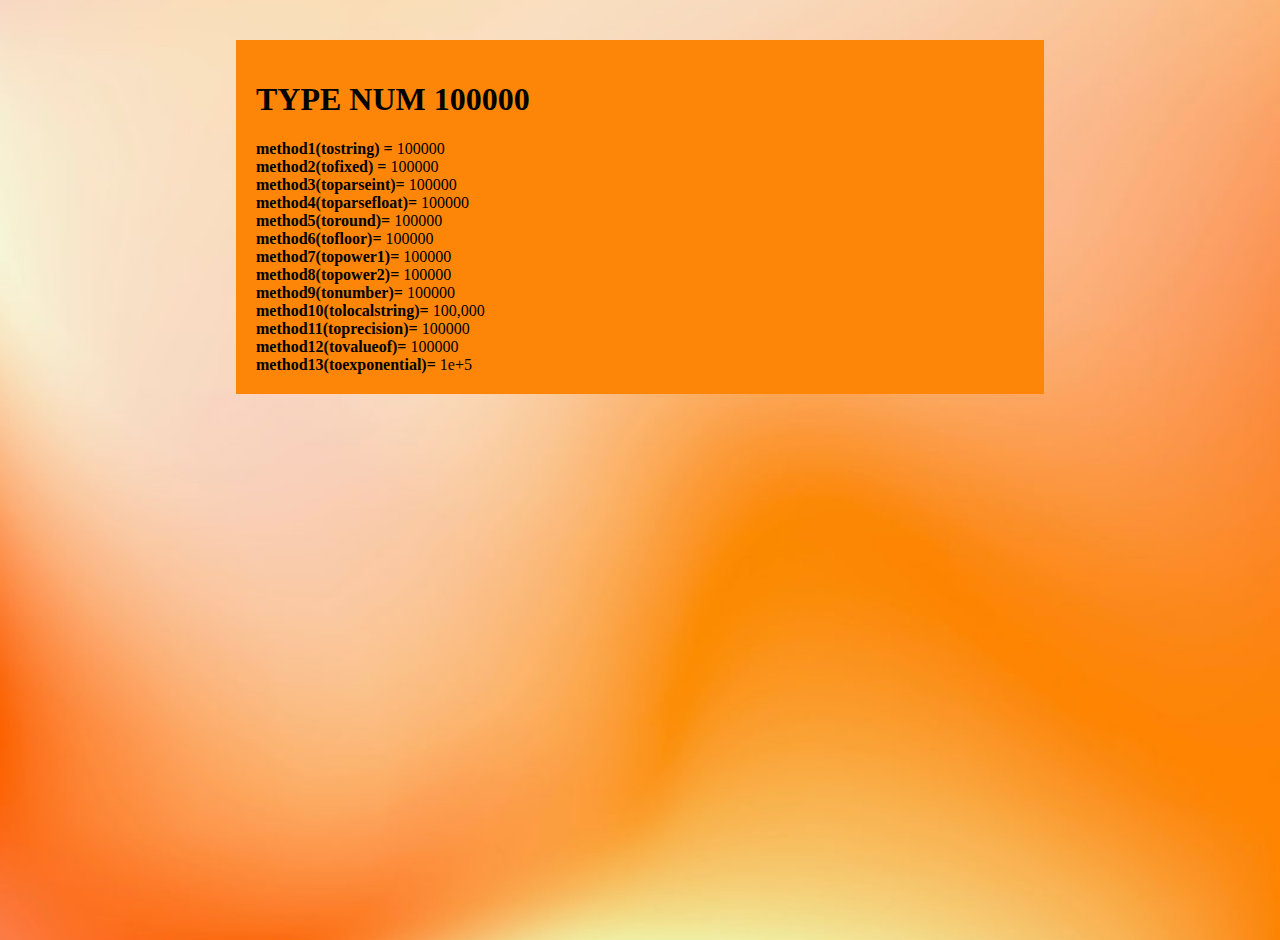
<file: task5/index.html>
<!DOCTYPE html>
<html lang="en">
<head>
    <meta charset="UTF-8">
    <meta http-equiv="X-UA-Compatible" content="IE=edge">
    <meta name="viewport" content="width=device-width, initial-scale=1.0">
    <title>task</title>
    <link rel="stylesheet" href="css/style.css">
</head>
<body>
 <div class="container">
        <h1>TYPE NUM 100000 </h1>
        <h4>method1(tostring) =</h4>
        <div id="num-tostring" class="num">
        </div>
        <br>
        <h4>method2(tofixed) =</h4>
        <div id="num-fixed" class="num">
        </div>
        <br>
        <h4>method3(toparseint)=</h4>
        <div id="num-parseint" class="num">
        </div>
        <br>
        <h4>method4(toparsefloat)=</h4>
        <div id="num-parsefloat" class="num">
        </div>
        <br>
        <h4>method5(toround)=</h4>
        <div id="num-round" class="num">
        </div>
        <br>
        <h4>method6(tofloor)=</h4>
        <div id="num-floor" class="num">
        </div>
        <br>
        <h4>method7(topower1)=</h4>
        <div id="num-power1" class="num">
        </div>
        <br>
        <h4>method8(topower2)=</h4>
        <div id="num-power2" class="num">
        </div>
        <br>
        <h4>method9(tonumber)=</h4>
        <div id="num-number" class="num">
        </div>
        <br>
        <h4>method10(tolocalstring)=</h4>
        <div id="num-localstring" class="num">
        </div>
        <br>
        <h4>method11(toprecision)=</h4>
        <div id="num-precision" class="num">
        </div>
        <br>
        <h4>method12(tovalueof)=</h4>
        <div id="num-valueof" class="num">
        </div>
        <br>
        <h4>method13(toexponential)=</h4>
        <div id="num-exponential" class="num">
        </div>
</div>




<script src="js/javascript.js"></script>    
</body>
</html>
</file>
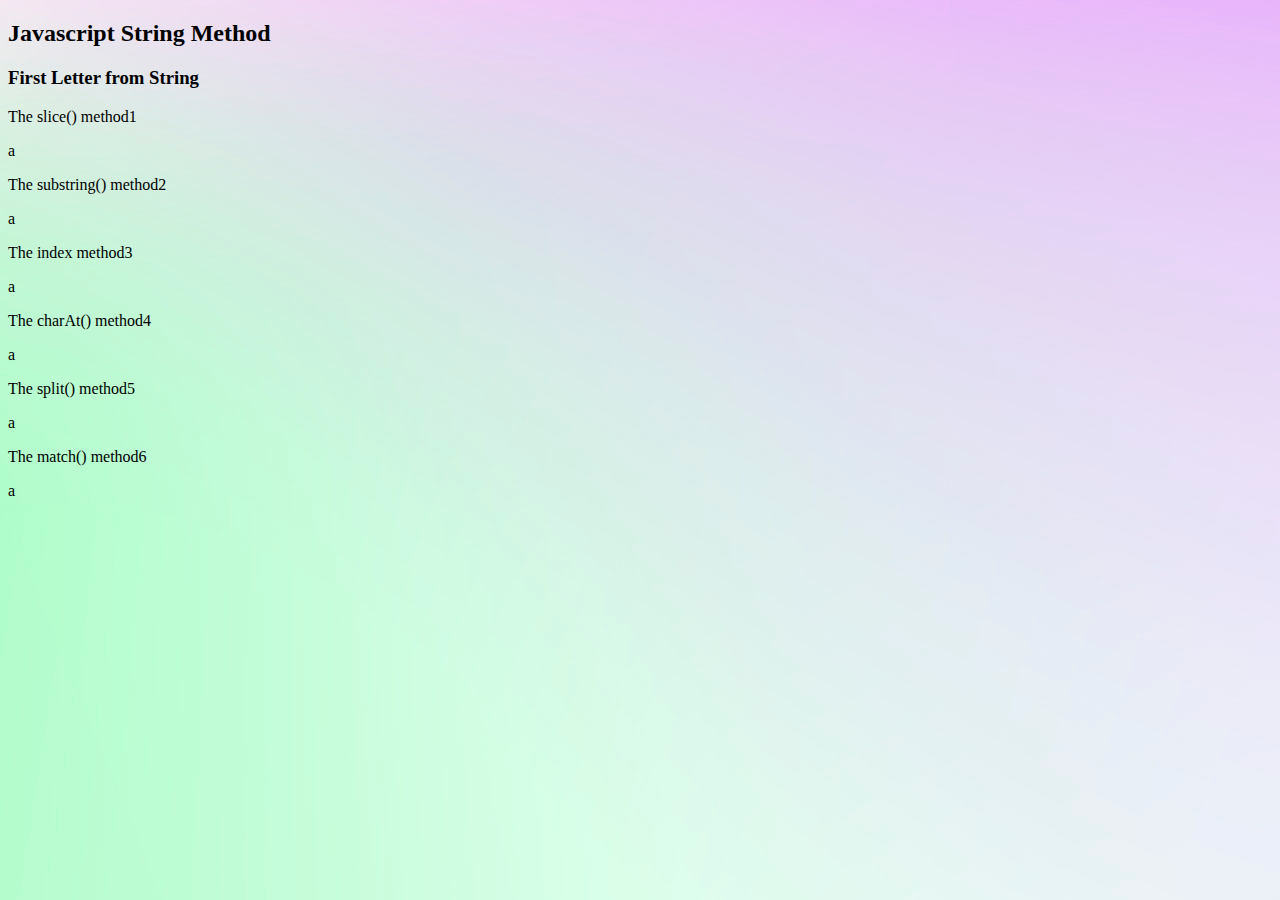
<file: task7/index.html>
<!DOCTYPE html>
<html lang="en">
<head>
    <meta charset="UTF-8">
    <meta http-equiv="X-UA-Compatible" content="IE=edge">
    <meta name="viewport" content="width=device-width, initial-scale=1.0">
    <title>task7</title>
    <link rel="stylesheet" href="css/style.css">
</head>
<body>
 <h2>Javascript String Method</h2>
 <h3>First Letter from String</h3>
 <p>The slice() method1</p>
 <p id="slice"></p>
 <p>The substring() method2</p>
 <p id="substring"></p>  
 <p>The index method3</p>
 <p id="index"></p> 
 <p>The charAt() method4</p>
 <p id="charAt"></p>
 <p>The split() method5</p>
 <p id="split"></p> 
 <p>The match() method6</p>
 <p id="match"></p> 

 
<script src="js/javascript.js"></script>    
</body>
</html>
</file>
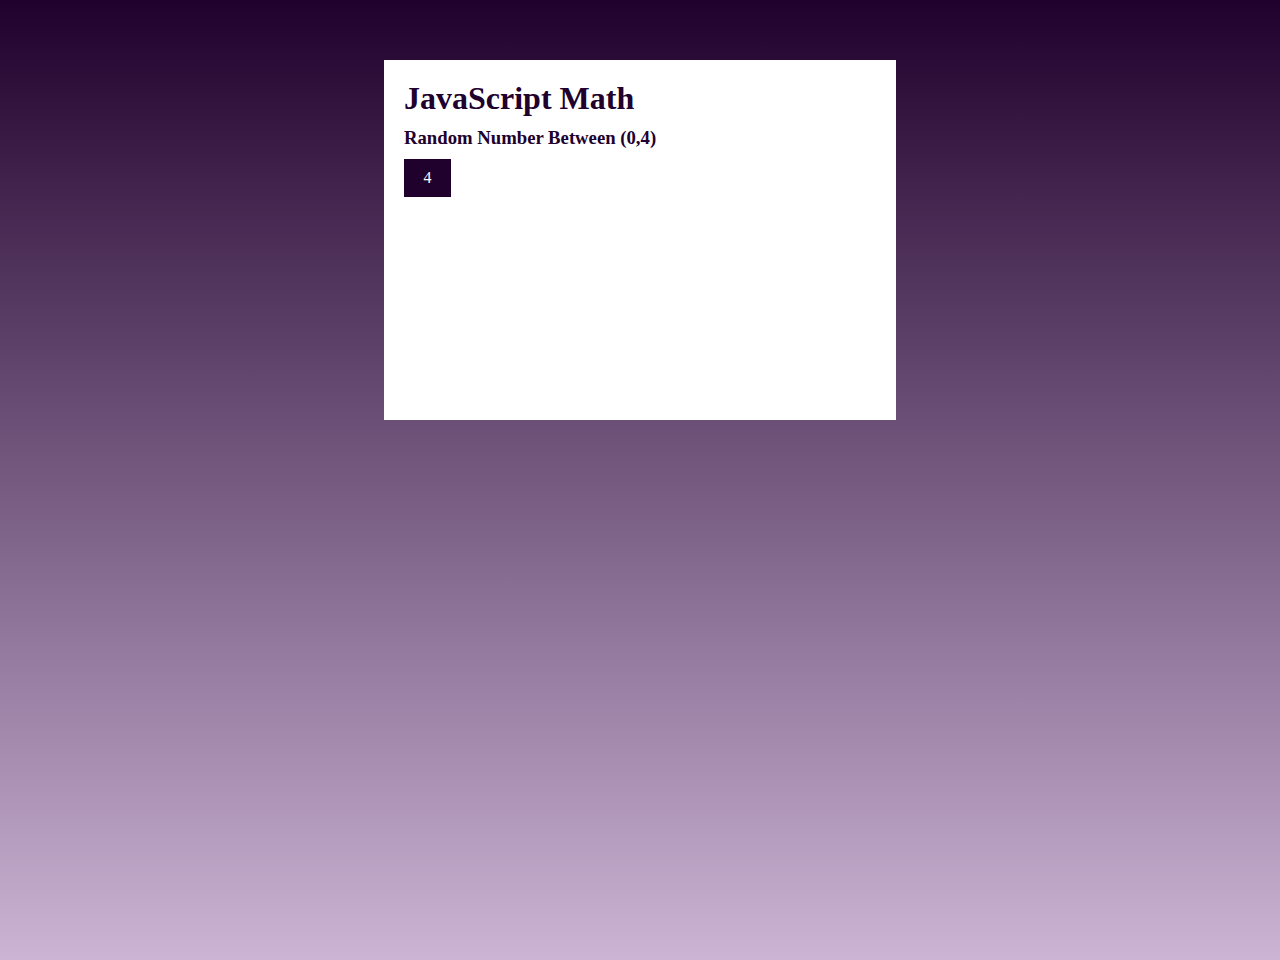
<file: task8/index.html>
<!DOCTYPE html>
<html lang="en">
<head>
    <meta charset="UTF-8">
    <meta http-equiv="X-UA-Compatible" content="IE=edge">
    <meta name="viewport" content="width=device-width, initial-scale=1.0">
    <title>task6</title>
    <link rel="stylesheet" href="css/style.css">
</head>
<body>

    <div class="container">
        <h1 class="title">JavaScript Math</h1>
        <h3 class="title">Random Number Between (0,4) </h3>
        <p id="demo"></p>
    </div>
    




<script src="js/javascript.js"></script>    
</body>
</html>
</file>
<file: task5/css/style.css>
*{
    /* background-image: linear-gradient(to right, c21500 , #ffc500);  */
}
body{
    margin: 0;
    padding: 0;
    box-sizing:border-box;
    background-image: url("../image/orange.jpeg");
    background-position: center;
    background-size: cover;
    background-repeat:no-repeat;
    height: 100vh;
}
.container{
    width: 60%;
    margin: 40px auto;
    padding: 20px;
    background-color: #fd8608;
}
h4,
.num{
    display: inline;
}
</file>
<file: task7/css/style.css>
body{
    background-image: url("../image/bg.jpg");
}
</file>
<file: task8/css/style.css>
*{
    margin: 0;
    padding: 0;
    box-sizing: border-box;
}
body{
    height: 100vh;
    background-image:linear-gradient(#20002c,#cbb4d4) ;
    background-repeat: no-repeat;
}
.container{
    width: 40%;
    height: 40%;
    margin: 60px auto;
    background-color: white;
    padding: 20px;
}
.title{
   color:#20002c;
   margin-bottom: 10px;
}
#demo{
    background-color: #20002c;
    color:white;
    padding: 10px;
    width: 10%;
    text-align: center;
}
</file>
